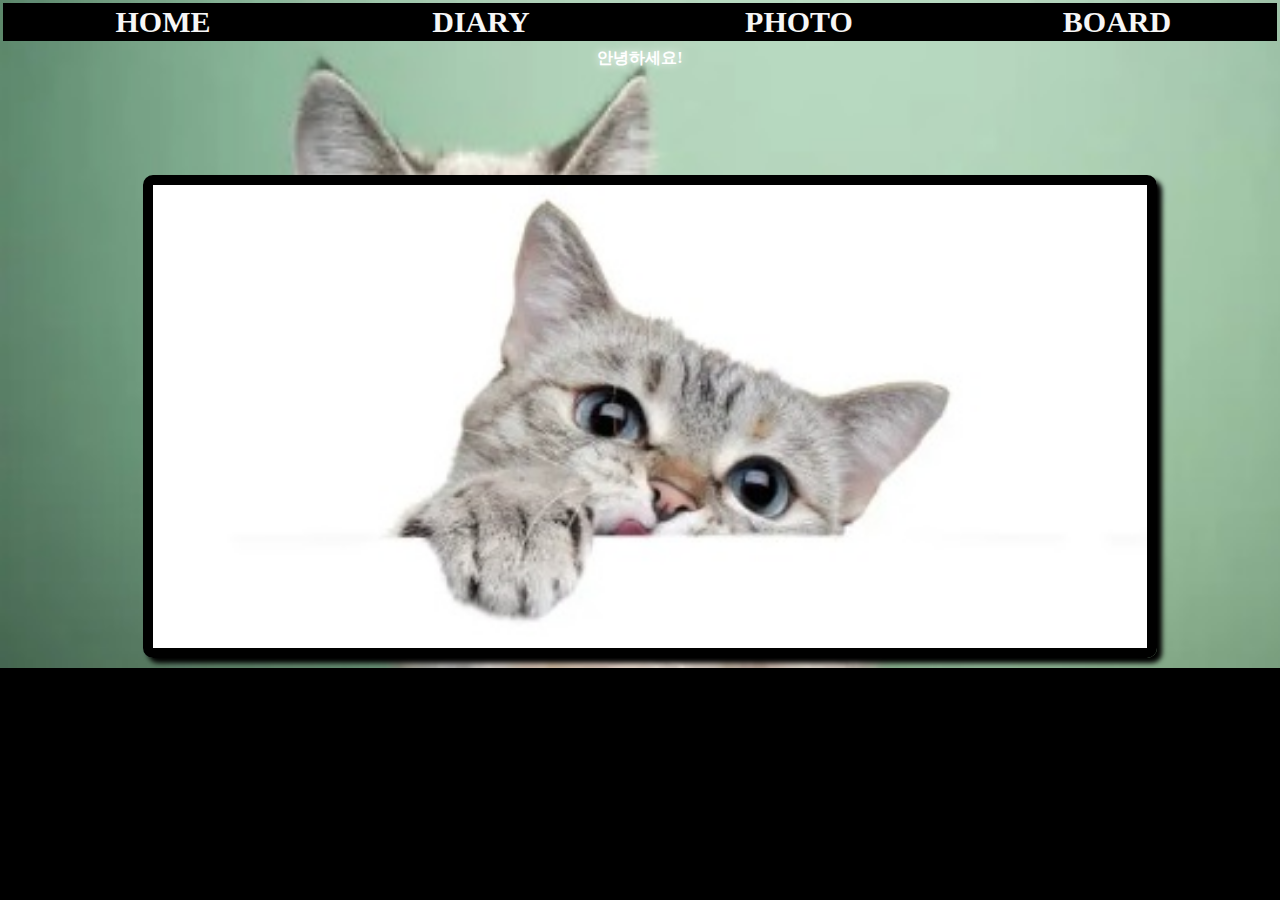
<file: src/main/webapp/index.html>
<!DOCTYPE html>
<html>
<head>
<meta charset="UTF-8">
<title>Index.html</title>
<link rel="stylesheet" href="css/index.css">
</head>
<body>
	<table id="siteTitle">
		<tr>
			<td align="center">
				<table id="siteMenu">
					<tr>
						<td><a href="index.html">HOME</a></td>
						<td><a href="diary.html">DIARY</a></td>
						<td><a href="photo.html">PHOTO</a></td>
						<td><a href="board.html">BOARD</a></td>
					</tr>		
				</table>	
			</td>
		</tr>
		<tr>
			<td align="center">
				<table id="siteTitle2"> 
					<tr>
						<td>안녕하세요!</td>
					</tr>
				</table>
				<table id="siteContentArea">
					<tr>
						<td><img src="css/cat1.jpg"></td>
					</tr>
				</table>
			</td>
		</tr>
	</table>
</body>
</html>
</file>
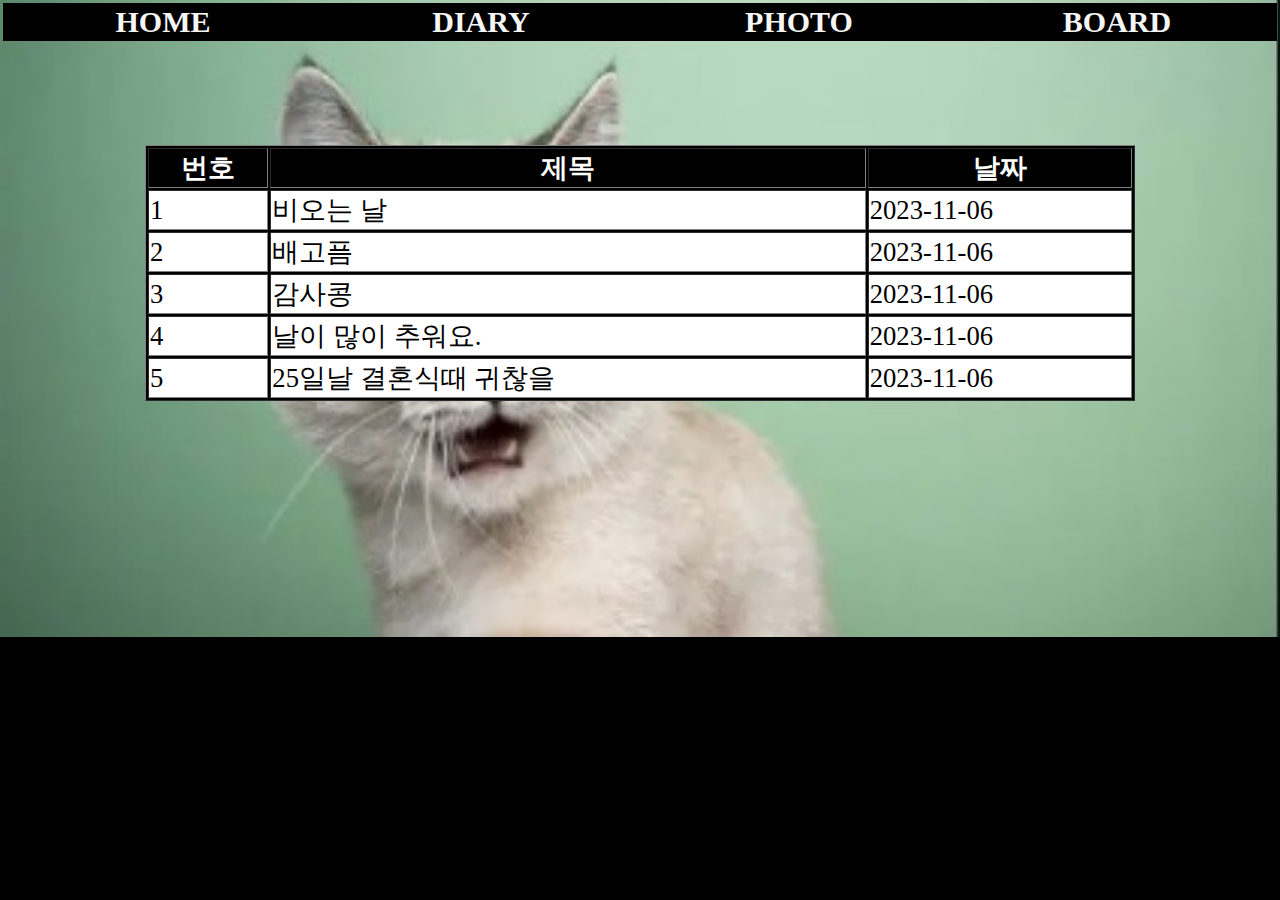
<file: src/main/webapp/diary.html>
<!DOCTYPE html>
<html>
<head>
<meta charset="UTF-8">
<title>diary.html</title>
<link rel="stylesheet" href="css/diary.css">
</head>
<body>
<table id="siteTitle">
		<tr>
			<td align="center">
				<table id="siteMenu">
					<tr>
						<td><a href="index.html">HOME</a></td>
						<td><a href="diary.html">DIARY</a></td>
						<td><a href="photo.html">PHOTO</a></td>
						<td><a href="board.html">BOARD</a></td>
					</tr>		
				</table>	
			</td>
		</tr>
		<tr>
			<td align="center">
				<table id="diaryTBl" border="1">
					<tr>	<!-- th : 자동 가운데 정렬+ 글자 굵게 -->
						<th>번호</th>
						<th>제목</th>
						<th>날짜</th>
					</tr>
					<tr class="dataTr">
						<td>1</td>
						<td>비오는 날</td>
						<td>2023-11-06</td>
					</tr>
					<tr class="dataTr">
						<td>2</td>
						<td>배고픔</td>
						<td>2023-11-06</td>
					</tr>
					<tr class="dataTr">
						<td>3</td>
						<td>감사콩</td>
						<td>2023-11-06</td>
					</tr>
					<tr class="dataTr">
						<td>4</td>
						<td>날이 많이 추워요.</td>
						<td>2023-11-06</td>
					</tr>
					<tr class="dataTr">
						<td>5</td>
						<td>25일날 결혼식때 귀찮을</td>
						<td>2023-11-06</td>
					</tr>
				</table>
			</td>
		</tr>
	</table>

</body>
</html>
</file>
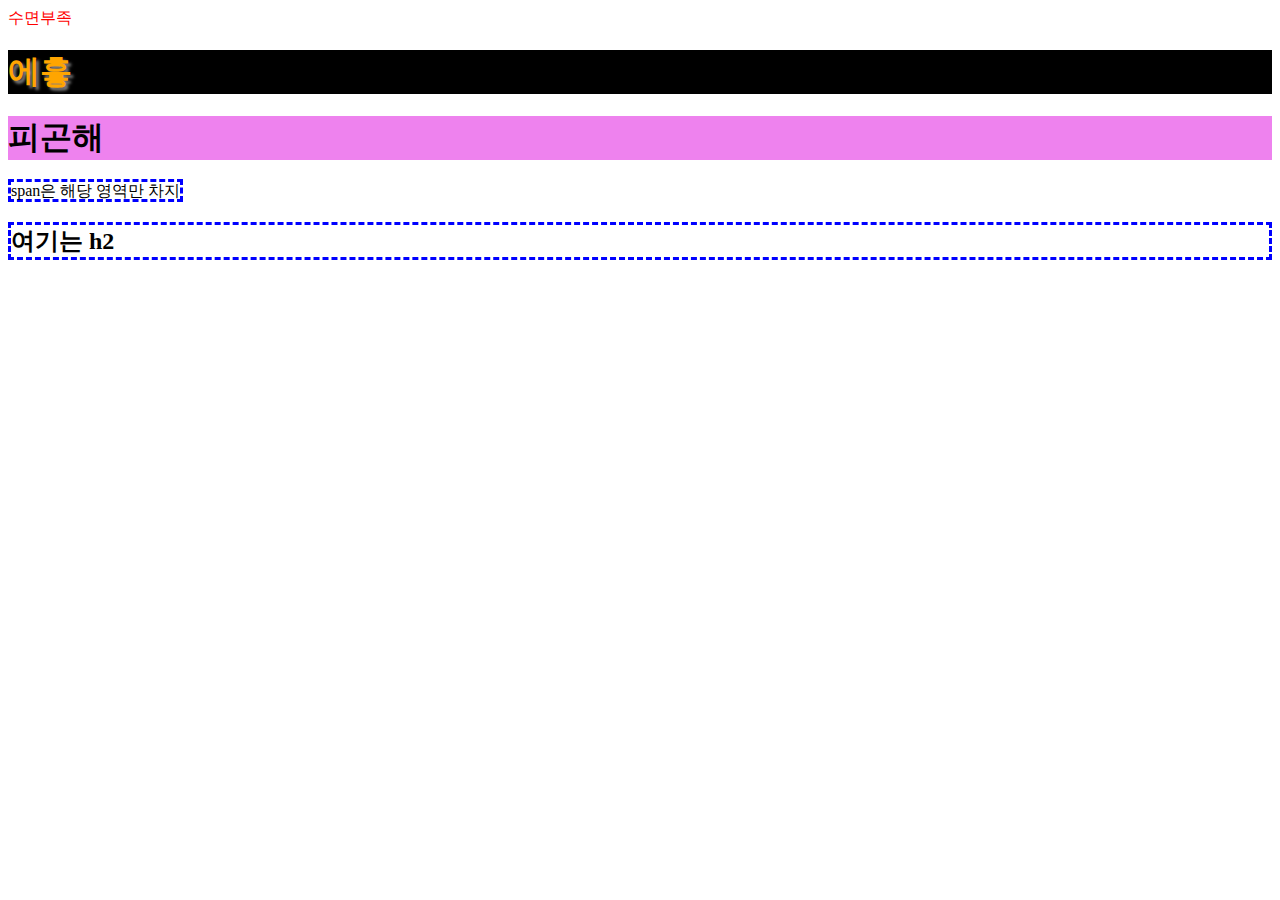
<file: src/main/webapp/h1_css.html>
<!DOCTYPE html>
<html>
<head>
<meta charset="UTF-8">
<title>h1_css.html</title>
<style type="text/css">
h1 {
	background-color: black
}

#h1_1 {
	background-color: violet
}

.sh {
	border: dashed;
	border-color: blue;
}
</style>
</head>
<body>
	<!-- 
		CSS (Cascading Style sheet)
		HTML DOM 객체에 디자인 부여
		
		위치 :
			1) DOM 객체의 속성 형태
			2) .html 파일 내부 <head></head>안의 <title>아래쪽으로
			3) .css 파일을 따로 만들어서 원하는 html에 적용 (주력이다.)
		
		문법 :
			선택자 {
				속성명 : 값;
				속성명 : 값;
			}
			
		선택자(Selector) :
			1. 태그명 : 태그명에 속하는 거 전부 다.
			2. #id명 : id에 지정해놓은 값
			3. .class명 : class로 지정한 값
			
			4. 선택자,선택자, ... : 선택자 여러개
			5. 선택자 선택자 ... : 내부 선택 #apple인 테이블 안의 tr(#apple tr)
			6. 선택자:상태		: #apple:hover
 	-->

	<h style="color:red">수면부족</h>
	<h1 style="text-shadow: gray 3px 3px 3px; color: orange">에흏</h1>
	<h1 id="h1_1">피곤해</h1>
	<span class="sh">span은 해당 영역만 차지</span>
	<p>
	<h2 class="sh">여기는 h2</h2>

</body>
</html>
</file>
<file: src/main/webapp/css/index.css>
@charset "UTF-8";
/* 주석 */

/* 폰트 등록 */
@font-face {
	/* CSS에 추가(IE에서는 동작하지 않음.) */
	font-family: "n";
	src: url(nanum.ttf);
}

body {
	background-color: black;
	background-image: url("cat3.jpg"); /*배경 넣기*/
	background-repeat: no-repeat; /* 배경 이미지 반복 없애기 */
	background-size: cover; /* 배경 이미지 꽉 차게 . 2000px 1000px 처럼 크기 지정도 가능.*/
	/* html 기본 여백 없애기 */
	margin: 0px;
	padding: 0px;
}

h1 {
	background-color: blue;
	font-family: n; /*폰트 등록 여러개 가능함. 기본 글씨체는 이걸로 하겠단 뜻*/
	color: maroon; /* 글씨 색 */
}

#siteTitle {
	color: white;
	width: 100%; /* 가로넓이 화면 꽉차게끔 */
}

#siteMenu {
	font-size: 30px;
	color: white;
	background-color: black;
	width: 100%;
}

#siteMenu td {
	text-align: center;
	width: 25%;
	margin: 0px;
	padding: 0px;
	width: 25%;
}

#siteMenu a {
	text-decoration: none;
	color: #F6F6F6;
	font-weight: 700;
	/* 애니메이션 효과 */
	transition: all 0.3s ease-in;
}

#siteMenu a:hover {
	font-size: 35pt;
	text-decoration: blink;
	text-shadow: gray 0px 0px 10px;
}

#siteTitle2 {
	font-weight: 900;
	text-shadow: white 0px 0px 10px /* 색 x y 퍼짐정도 순 */
}

#siteContentArea {
	width: 1000px;
	margin-left: auto;
	margin-right: auto;
	margin-top: 100px;
}

#siteContentArea img {
	box-shadow: black 5px 5px 5px;
	width: 100%;
	border: black solid 10px; /* solid dotted dashed double */
	border-radius: 10px;
}
</file>
<file: src/main/webapp/css/diary.css>
@charset "UTF-8";

@font-face {
	/* CSS에 추가(IE에서는 동작하지 않음.) */
	font-family: "n";
	src: url(nanum.ttf);
}

body {
	background-color: black;
	background-image: url("cat3.jpg"); /*배경 넣기*/
	background-repeat: no-repeat; /* 배경 이미지 반복 없애기 */
	background-size: cover; /* 배경 이미지 꽉 차게 . 2000px 1000px 처럼 크기 지정도 가능.*/
	/* html 기본 여백 없애기 */
	margin: 0px;
	padding: 0px;
}

#siteTitle {
	color: white;
	width: 100%; /* 가로넓이 화면 꽉차게끔 */
}

#siteMenu {
	font-size: 30px;
	color: white;
	background-color: black;
	width: 100%;
}

#siteMenu td {
	text-align: center;
	width: 25%;
	margin: 0px;
	padding: 0px;
	width: 25%;
}

#siteMenu a {
	text-decoration: none;
	color: #F6F6F6;
	font-weight: 700;
	/* 애니메이션 효과 */
	transition: all 0.3s ease-in;
}

#siteMenu a:hover {
	font-size: 35pt;
	text-decoration: blink;
	text-shadow: gray 0px 0px 10px;
}

#diaryTBl {
	margin-left: auto;
	margin-right: auto;
	margin-top: 100px;
	width: 990px;
	background-color: black;
	font-size: 20pt;
	border-spacing: 2px;
}

#diaryTBl .dataTr {
	color: black;
	background-color: white;
	height: 30px;
	cursor : pointer;
}

#diaryTBl .dataTr:hover{
	background-color: black;
	color:white;
	
}

#diaryTBl th {
	color: white;
}
</file>
